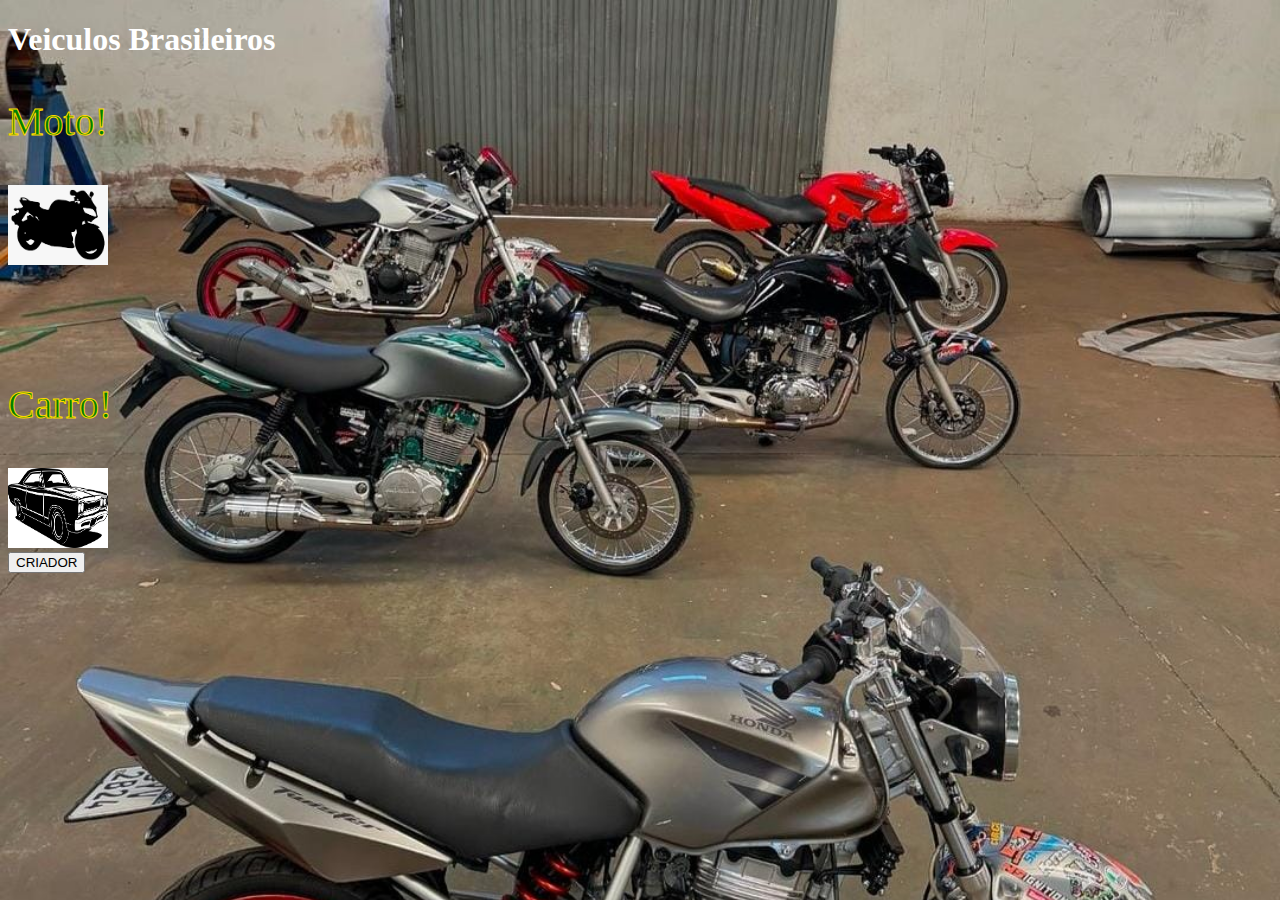
<file: index.html>
<!DOCTYPE html>
<html lang="pt-BR">
<head>
    <meta charset="UTF-8">
    <meta name="viewport" content="width=device-width, initial-scale=1.0">
    <title>aula</title>
    <link rel="stylesheet" href="index.css">
    <style>
        body {
            background-image: url(motobg34.jpg);
            background-size: 100%;
            background-repeat: no-repeat;
        }
    </style>
</head>
<body >
    <h1>Veiculos Brasileiros</h1>
<p>Moto!</p>
   <a href="moto.html"> <img src="moto.png" height="80px" width="100px"></a>
   <br><br><br><br><br>
   <p>Carro!</p>
   <a href="carros.html"><img src="carro.jpg" height="80px" width="100px"></a>
   <br>
   <div id="#alinhartexto">
   <a href="index1.html"><button>CRIADOR</button></a>
   
</body>
</html>
</file>
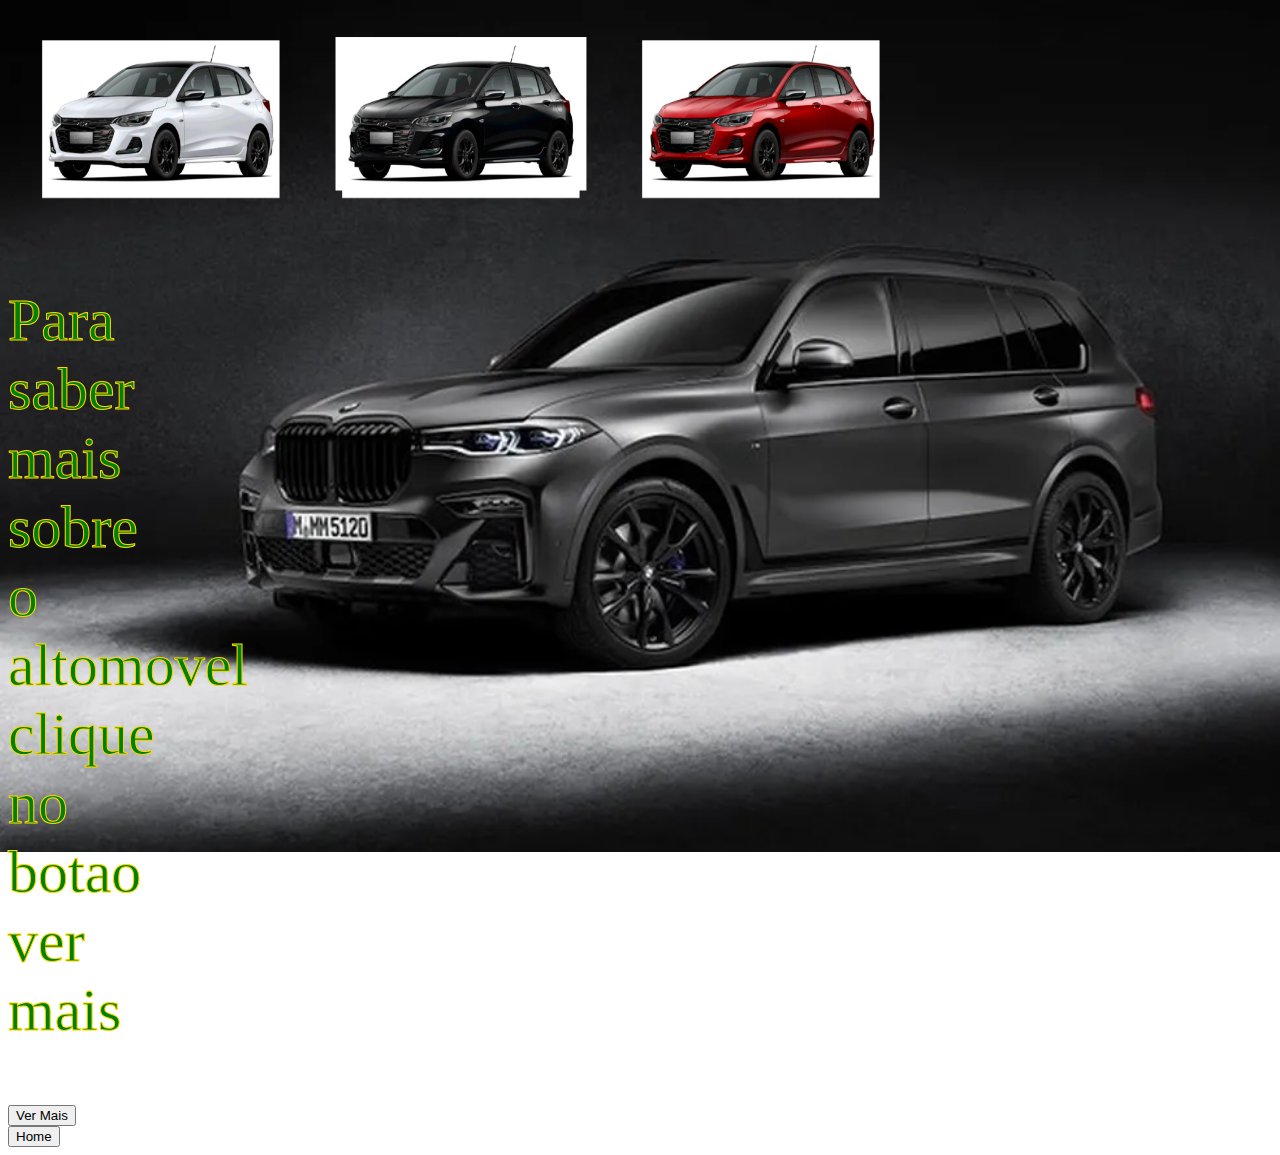
<file: carros.html>
<!DOCTYPE html>
<html lang="en">

<head>
    <meta charset="UTF-8">
    <meta name="viewport" content="width=device-width, initial-scale=1.0">
    <title>Document</title>
    <link rel="stylesheet" href="index.css">
    <style>
        body {
            background-image: url(bgcarro.webp);
            background-size: 100%;
            background-repeat: no-repeat;
        }
    </style>
</head>

<body>
    <div id="a1">
    <img src="onix.png" width="300px" height="200px">
   
   
<img src="onix2.png" width="300px" height="200px">

<img src="onix3.png" width="300px" height="200px"></div><br>

 
 <p class="p1">Para saber mais sobre o altomovel clique no botao ver mais</p>
<a href="https://www.chevroletnova.com.br/novos/oferta/onix-rs-2024-hatch-10-turbo-flex-116cv-sp-1" target="_blank"><button>Ver Mais</button></a><br>
<a href="index.html"><button>Home</button></a><br>
</body>

</html>
</file>
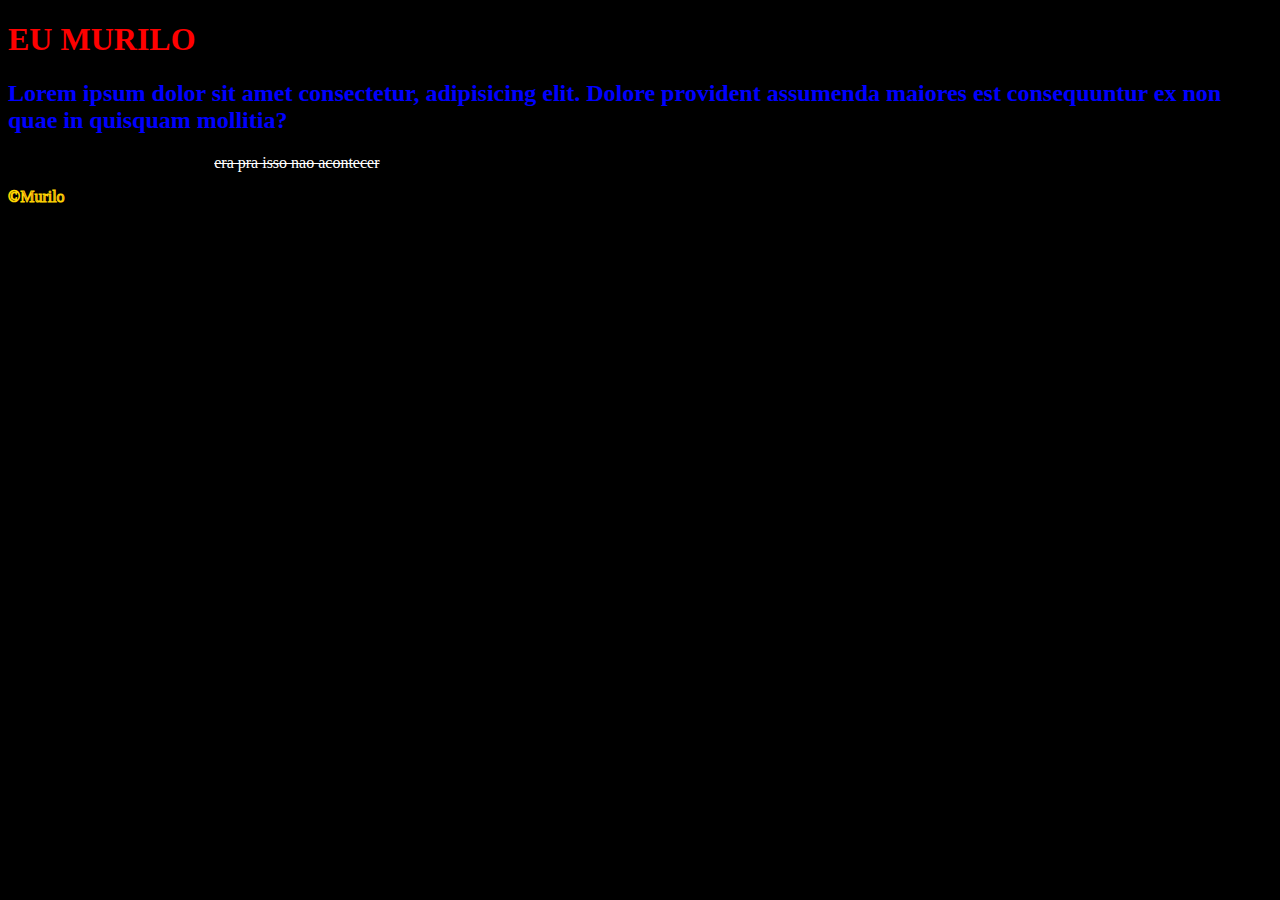
<file: index1.html>
<!DOCTYPE html>
<html lang="en">
<head>
    <meta charset="UTF-8">
    <meta name="viewport" content="width=device-width, initial-scale=1.0">
    <title>Document</title>
    <style>
        body{
            background-color: black;

        }
        h1 {
            color: red;
        }
        h2{
            color: blue;
        }
        del{
            color: white;
        }
        p{
            color: brown;
            -webkit-text-stroke-width: 1px;
    -webkit-text-stroke-color:gold;
        }
 
    </style>
</head>
<body>
    <h1>EU MURILO</h1>
    <h2>Lorem ipsum dolor sit amet consectetur, adipisicing elit. Dolore provident assumenda maiores est consequuntur ex non quae in quisquam mollitia?</h2>
    <b>CR7 MELHOR DO MUNDO</b>
    <DEL>era pra isso nao acontecer</DEL>
    <br>
    <p>&copy;Murilo</p>





    
</body>
</html>
</file>
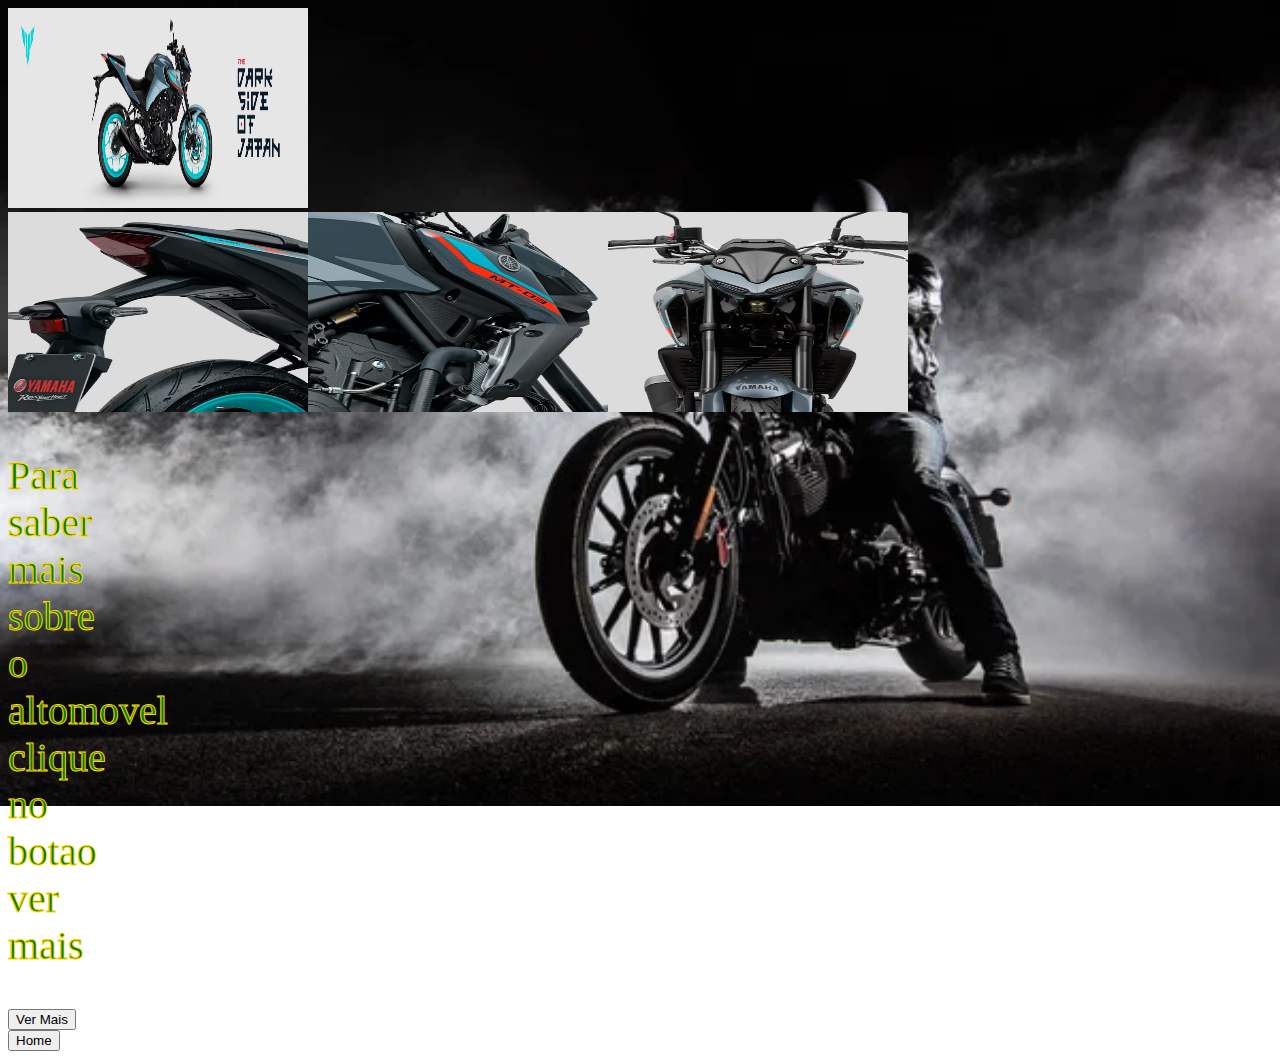
<file: moto.html>
<!DOCTYPE html>
<html lang="en">
<head>
    <meta charset="UTF-8">
    <meta name="viewport" content="width=device-width, initial-scale=1.0">
    <title>Document</title>
    <link rel="stylesheet" href="index.css">
    <style>
        body {
            background-image: url(bgmoto.jpg);
            background-size: 100%;
            background-repeat: no-repeat;
        }
    </style>
</head>
<body>
    <img src="mt03.avif" width="300px" height="200px">
    <div id="a1">
        <img src="mt034.avif" width="300px" height="200px" >
        <img src="mt032.avif" width="300px" height="200px">
        <img src="mt033.avif" width="300px" height="200px">
        
      
    </div>
    <p >Para saber mais sobre o altomovel clique no botao ver mais</p>
<a href="https://www.yamaha-motor.com.br/mt-03-abs/product/30081" target="_blank"><button>Ver Mais</button></a><br>
<a href="index.html"><button>Home</button></a><br>
    
</body>
</html>
</file>
<file: index.css>
h1 {
    font-family: Georgia;
    color: rgb(255, 255, 255);
    border: 5px;
    border-radius: 5px;
    border-color: black;
}
p{
    font-family: 'Gill Sans';
    color: green;
    -webkit-text-stroke-width: 1px;
    -webkit-text-stroke-color:gold;
    font-size: 40px;
    background-color: white;
    margin-right: 1300px;
     
}
.p1{
    font-size: 60px;
    
    
}
#a1{
    display: flex;
    flex-direction: row ;


}
#alinhartexto{
    text-align: left;
   
}
</file>
